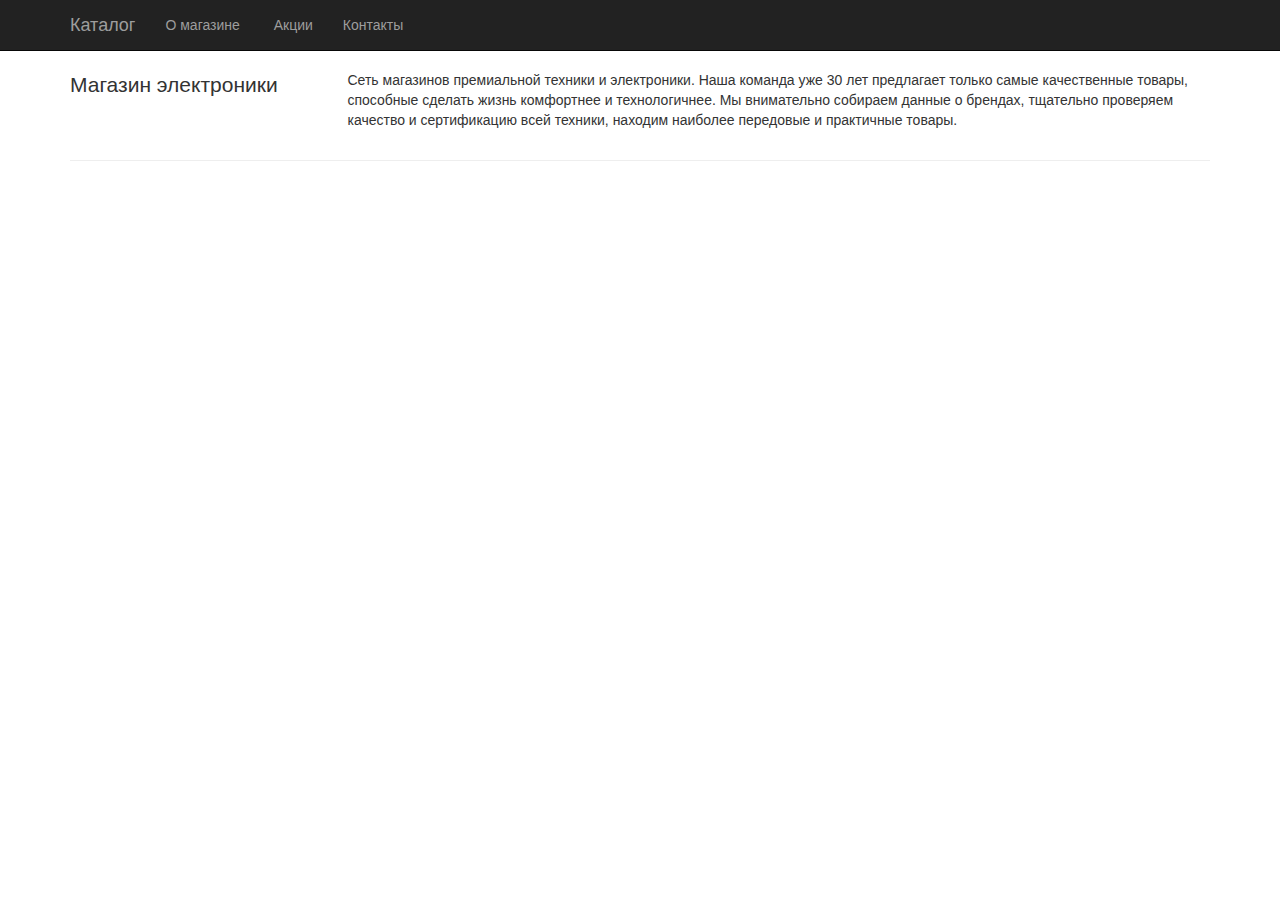
<file: html/about.html>
<!DOCTYPE html>
<html>

<head>
    <meta charset="utf-8">

    <title>Shop</title>
    <link href="../css/bootstrap.min.css" rel="stylesheet"> 
	<!-- <link href="https://cdn.jsdelivr.net/npm/bootstrap@5.1.3/dist/css/bootstrap.min.css" rel="stylesheet" integrity="sha384-1BmE4kWBq78iYhFldvKuhfTAU6auU8tT94WrHftjDbrCEXSU1oBoqyl2QvZ6jIW3" crossorigin="anonymous"> -->
	<link href="../css/style.css" rel="stylesheet">

</head>

<body>
    <nav class="navbar navbar-inverse navbar-fixed-top" role="navigation">
        <div class="container">
            <div class="navbar-header">
                <a class="navbar-brand" href="../index.html">Каталог</a>
            </div>
            <div class="collapse navbar-collapse" id="bs-example-navbar-collapse-1">
                <ul class="nav navbar-nav">
					<li>
                        <a href="#">О магазине&nbsp;</a>
                    </li>
                    <li>
                        <a href="services.html">Акции</a>
                    </li>
                    <li>
                        <a href="contacts.html">Контакты&nbsp;</a>
                    </li>
                </ul>
            </div>
        </div>
    </nav>

    <div class="container">
		        <div class="row">

            <div class="col-md-3">
                <p class="lead">Магазин электроники</p>
            </div>

            <div class="col-md-9">        

                <div class="row">

                    <p>Сеть магазинов премиальной техники и электроники. Наша команда уже 30 лет предлагает только самые качественные товары, способные сделать жизнь комфортнее и технологичнее. Мы внимательно собираем данные о брендах, тщательно проверяем качество и сертификацию всей техники, находим наиболее передовые и практичные товары.</p>

                </div>

            </div>

        </div>
	</div>

    <div class="container">

        <hr>

        <!-- Footer -->
        <footer>
            <div class="row">
                <div class="col-lg-12">
                    <p></p>
                </div>
            </div>
        </footer>

    </div>
    <!-- /.container -->

</body>

</html>
</file>
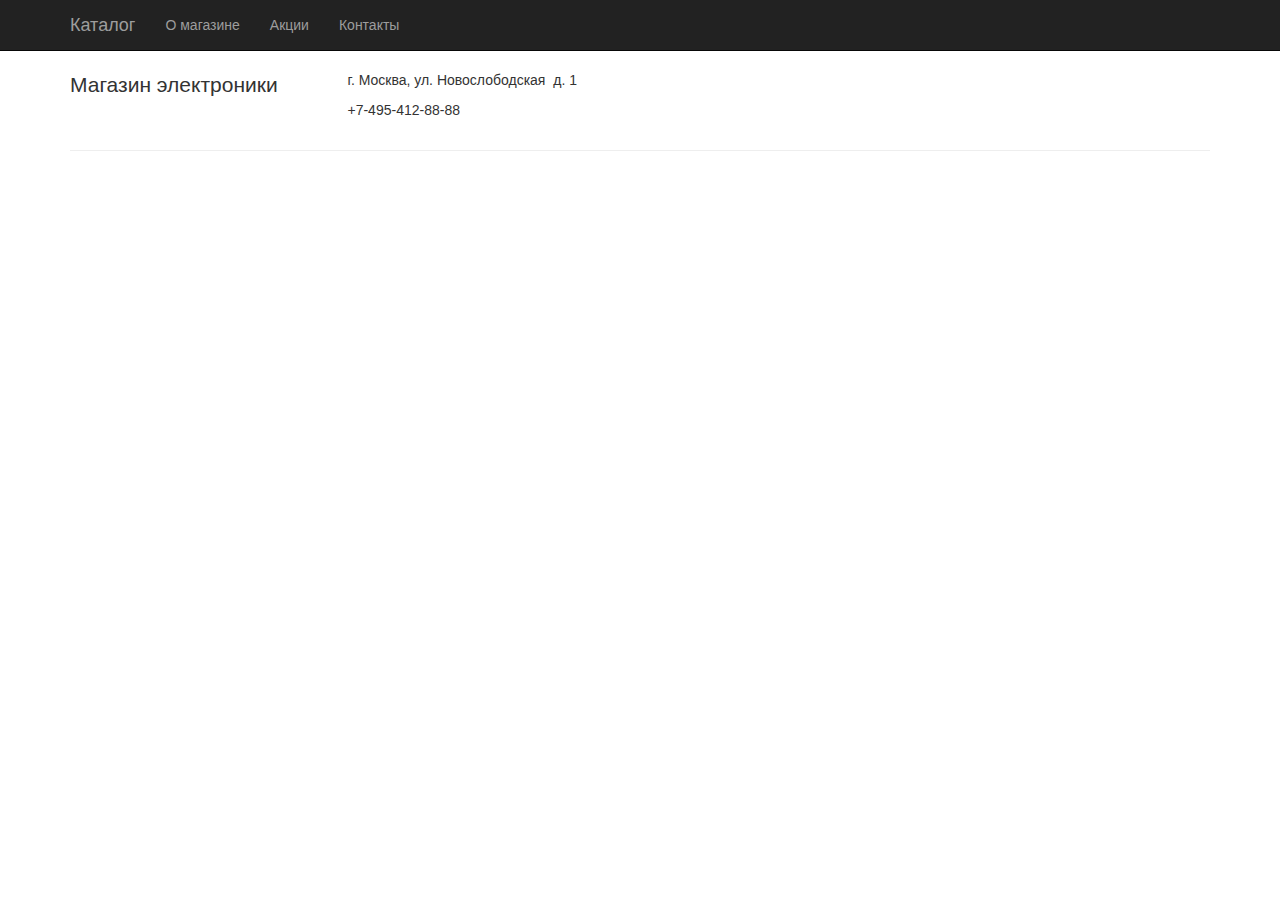
<file: html/contacts.html>
<!DOCTYPE html>
<html>

<head>
    <meta charset="utf-8">

    <title>Shop</title>
    <!-- <link href="https://cdn.jsdelivr.net/npm/bootstrap@5.1.3/dist/css/bootstrap.min.css" rel="stylesheet" integrity="sha384-1BmE4kWBq78iYhFldvKuhfTAU6auU8tT94WrHftjDbrCEXSU1oBoqyl2QvZ6jIW3" crossorigin="anonymous"> -->
	<link href="../css/bootstrap.min.css" rel="stylesheet"> 
	<link href="../css/style.css" rel="stylesheet">

</head>

<body>
    <nav class="navbar navbar-inverse navbar-fixed-top" role="navigation">
        <div class="container">
            <div class="navbar-header">
                <a class="navbar-brand" href="../index.html">Каталог</a>
            </div>
            <div class="collapse navbar-collapse" id="bs-example-navbar-collapse-1">
                <ul class="nav navbar-nav">
					<li>
                        <a href="about.html">О магазине</a>
                    </li>
                    <li>
                        <a href="services.html">Акции</a>
                    </li>
                    <li>
                        <a href="#">Контакты&nbsp;</a>
                    </li>
                </ul>
            </div>
        </div>
    </nav>

    <div class="container">
		        <div class="row">

            <div class="col-md-3">
                <p class="lead">Магазин электроники</p>
            </div>

            <div class="col-md-9">        

                <div class="row">

                  <p> г. Москва, ул. Новослободская&nbsp; д. 1</p>
                    <p>+7-495-412-88-88&nbsp;</p>
                </div>

            </div>

        </div>
	</div>

    <div class="container">

        <hr>

        <!-- Footer -->
        <footer>
            <div class="row">
                <div class="col-lg-12">
                    <p></p>
                </div>
            </div>
        </footer>

    </div>
    <!-- /.container -->

</body>

</html>
</file>
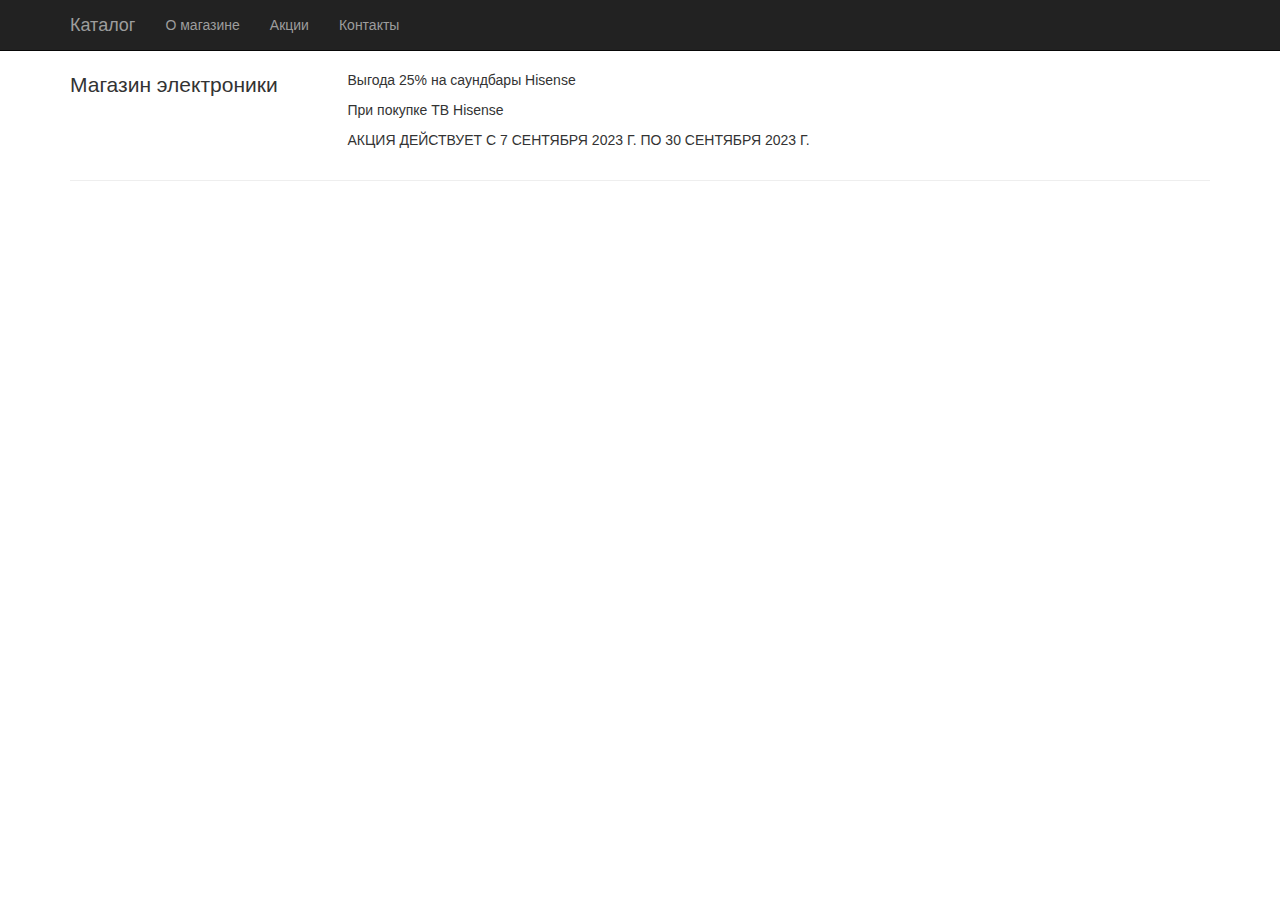
<file: html/services.html>
<!DOCTYPE html>
<html>

<head>
    <meta charset="utf-8">

    <title>Shop</title>
    <!-- <link href="https://cdn.jsdelivr.net/npm/bootstrap@5.1.3/dist/css/bootstrap.min.css" rel="stylesheet" integrity="sha384-1BmE4kWBq78iYhFldvKuhfTAU6auU8tT94WrHftjDbrCEXSU1oBoqyl2QvZ6jIW3" crossorigin="anonymous"> -->
	<link href="../css/bootstrap.min.css" rel="stylesheet"> 
	<link href="../css/style.css" rel="stylesheet">

</head>

<body>
    <nav class="navbar navbar-inverse navbar-fixed-top" role="navigation">
        <div class="container">
            <div class="navbar-header">
                <a class="navbar-brand" href="../index.html">Каталог</a>
            </div>
            <div class="collapse navbar-collapse" id="bs-example-navbar-collapse-1">
                <ul class="nav navbar-nav">
					<li>
                        <a href="about.html">О магазине</a>
                    </li>
                    <li>
                        <a href="#">Акции</a>
                    </li>
                    <li>
                        <a href="contacts.html">Контакты</a>
                    </li>
                </ul>
            </div>
        </div>
    </nav>

    <div class="container">
		        <div class="row">

            <div class="col-md-3">
                <p class="lead">Магазин электроники</p>
            </div>

            <div class="col-md-9">        

                <div class="row">

                  <p>Выгода 25% на саундбары Hisense&nbsp;</p>
                  <p>При покупке ТВ Hisense&nbsp;</p>
                    <p>АКЦИЯ ДЕЙСТВУЕТ С 7 СЕНТЯБРЯ 2023 Г. ПО 30 СЕНТЯБРЯ 2023 Г.</p>
                </div>

            </div>

        </div>
	</div>

    <div class="container">

        <hr>

        <!-- Footer -->
        <footer>
            <div class="row">
                <div class="col-lg-12">
                    <p></p>
                </div>
            </div>
        </footer>

    </div>
    <!-- /.container -->

</body>

</html>
</file>
<file: css/style.css>
body {
 padding-top: 70px; /* Required padding for .navbar-fixed-top. Remove if using
.navbar-static-top. Change if height of navigation changes. */
}
.count-input {
width:10%;
display: inline;
}
.add-to-basket-block {
margin-top: 7px;
}
.modal-image {
width: 100%;
}
.slide-image {
 width: 100%;
}
.carousel-holder {
 margin-bottom: 30px;
}
.carousel-control,
.item {
 border-radius: 4px;
}
.caption {
 height: 130px;
 overflow: hidden;
}
.caption h4 {
 white-space: nowrap;
}
.thumbnail img {
 width: 100%;
}
.ratings {
 padding-right: 10px;
 padding-left: 10px;
 color: #d17581;
}
.thumbnail {
 padding: 0;
}
.thumbnail .caption-full {
 padding: 9px;
 color: #333;
}
.amount{
 display: inline;
}
.product{
 display: inline;
}
.remove-from-cart{
 display: inline;
}
footer {
 margin: 50px 0;
}
</file>
